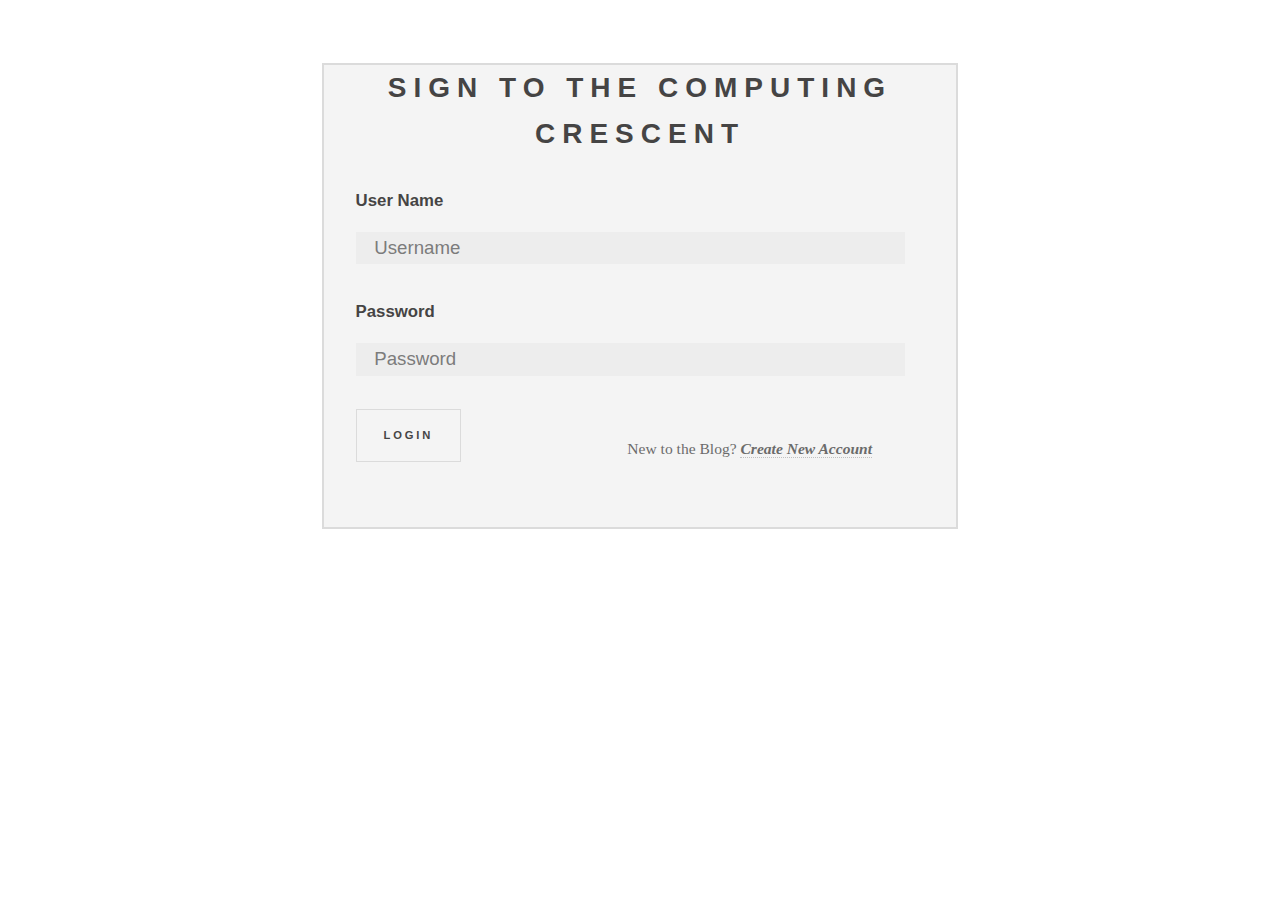
<file: View/login.html>
<!DOCTYPE html>
<html>
<head>
    <title>Login</title>
    <meta name="viewport" content="width=device-width, initial-scale=1, user-scalable=no" />
    <link rel="stylesheet" type="text/css" href="css/loginstyle.css">
</head>

<body>
    <div id="info">
        <h2>Sign to The Computing Crescent</h2>
        <form action ="" method="post" id="login-form">


            <label>User Name</label>
            <input type="text" name="username" id="username" placeholder="Username" required><br>

            <label>Password</label>
            <input type="password" name="password" id="password" placeholder="Password" required><br>
            <button type="submit" id="submit-button">Login</button>
        </form>

        <div id="create-acc">
            New to the Blog?
            <a onclick="createAccountForm()" id="create-link">Create New Account</a>
        </div>

        <div id="errorMessage"></div>
    </div>

    <!--JS Files-->
    <script src="https://code.jquery.com/jquery-3.6.0.min.js"
            integrity="sha256-/xUj+3OJU5yExlq6GSYGSHk7tPXikynS7ogEvDej/m4="
            crossorigin="anonymous"></script>
    <script src="js/login.js" defer></script>
</body>
</html>
</file>
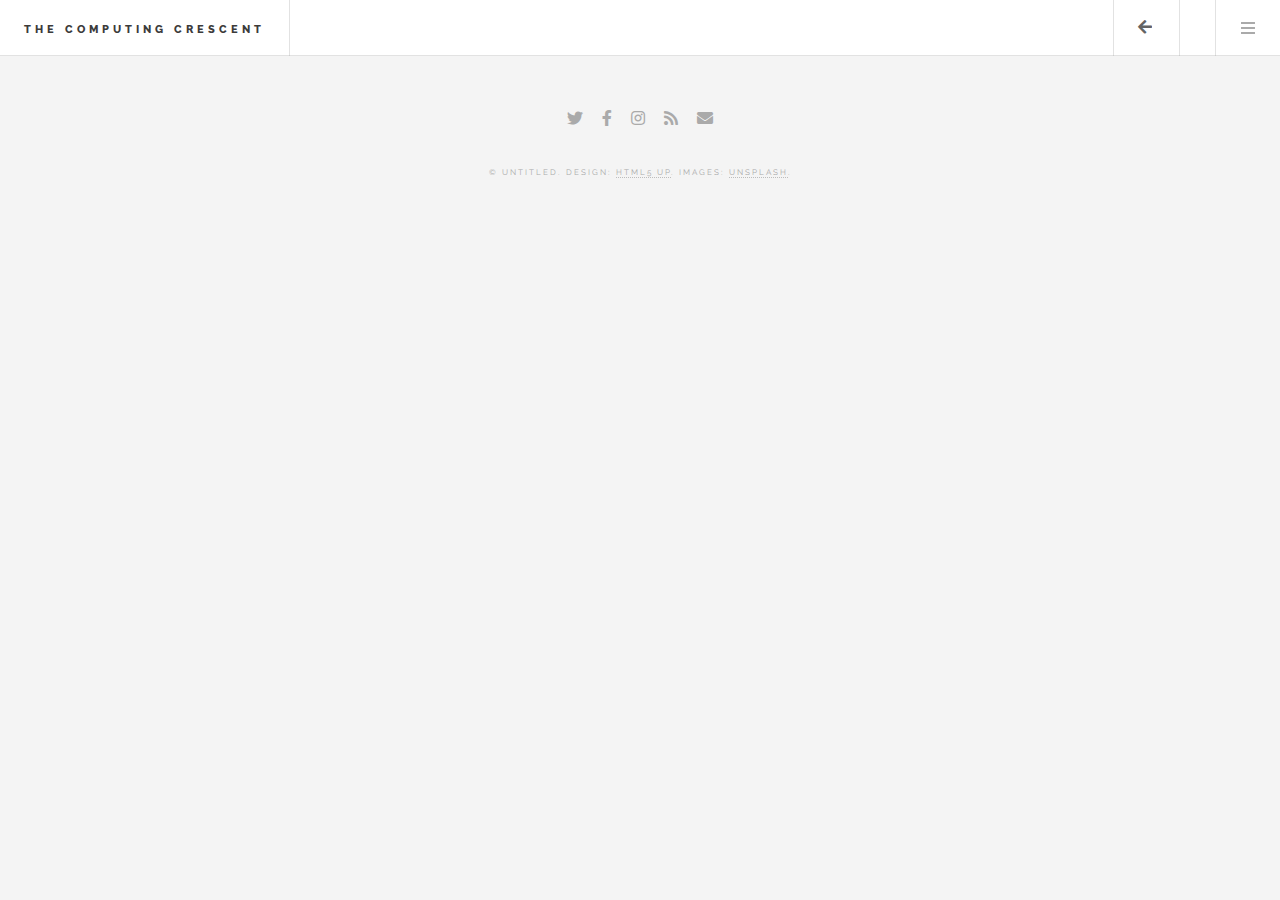
<file: View/managecomments.html>
<!DOCTYPE HTML>
<!--
	Future Imperfect by HTML5 UP
	html5up.net | @ajlkn
	Free for personal and commercial use under the CCA 3.0 license (html5up.net/license)
-->
<html>
	<head>
		<title>Single Post</title>
		<meta charset="utf-8" />
		<meta name="viewport" content="width=device-width, initial-scale=1, user-scalable=no" />
		<link rel="stylesheet" href="css/main.css" />
	</head>
	<body class="single is-preload">

		<!-- Wrapper -->
			<div id="wrapper">

				<!-- Header -->
					<header id="header">
						<h1><a href="index.html">The Computing Crescent</a></h1>
						<nav class="links">
							<ul>
<!--								<li><a href="createpost.html">Create a Post</a></li>-->
<!--								<li><a id="logout">Logout</a></li>-->
							</ul>
						</nav>
						<nav class="main">
							<ul>
<!--								<li class="search">-->
<!--									<a class="fa-search" id="search-icon">Search</a>-->
<!--									<form id="search" class="visible" method="get" action="#">-->
<!--										<input type="text" id="search-bar" name="query" placeholder="Search Users" />-->
<!--									</form>-->
<!--								</li>-->
								<li class="links">
									<div><i id="back-arrow" class="fas fa-arrow-left"></i></div>

								</li>
								<li class="links" id="username"></li>
								<li class="menu">
									<a id="menu-icon" class="fa-bars" href="#menu">Menu</a>
								</li>
							</ul>
						</nav>
					</header>

				<!-- Menu -->
				<section id="menu">

					<!-- Search -->
<!--					<section>-->
<!--						<form id='search2' class="search" method="get" action="#">-->
<!--							<input type="text" id='search-bar2' name="query" placeholder="Search Users" />-->
<!--						</form>-->
<!--					</section>-->

					<!-- Links -->
					<section>
						<ul class="links">
							<li>
								<a href="createpost.html">
									<h3>Create a New Post</h3>
									<p>Share with the world</p>
								</a>
							</li>
							<li>
								<a id="menu-delete-post" href="#">
									<h3>Delete a Post</h3>
									<p>Warning: this cannot be reversed</p>
								</a>
							</li>
							<li>
								<a id="menu-manage-comments" href="managecomments.html">
									<h3>View Comments</h3>
									<p>Manage and Delete Your own Comments</p>
								</a>
							</li>
							<li>
								<a id="menu-delete-acc" href="#">
									<h3>Delete Account</h3>
									<p>Warning: this cannot be reversed</p>
								</a>
							</li>
						</ul>
					</section>

					<!-- Actions -->
					<section>
						<ul class="actions stacked">
							<li><a id="logout" class="button large fit">Log Out</a></li>
						</ul>
					</section>

				</section>

				<!-- Main -->
					<div id="main">
						<!--Comment Section-->
						<div id="comment-section">
						</div>
					</div>



				<!-- Footer -->
					<section id="footer">
						<ul class="icons">
							<li><a href="#" class="icon brands fa-twitter"><span class="label">Twitter</span></a></li>
							<li><a href="#" class="icon brands fa-facebook-f"><span class="label">Facebook</span></a></li>
							<li><a href="#" class="icon brands fa-instagram"><span class="label">Instagram</span></a></li>
							<li><a href="#" class="icon solid fa-rss"><span class="label">RSS</span></a></li>
							<li><a href="#" class="icon solid fa-envelope"><span class="label">Email</span></a></li>
						</ul>
						<p class="copyright">&copy; Untitled. Design: <a href="http://html5up.net">HTML5 UP</a>. Images: <a href="http://unsplash.com">Unsplash</a>.</p>
					</section>

			</div>

		<!-- Scripts -->
		<script src="https://code.jquery.com/jquery-3.6.0.min.js"
				integrity="sha256-/xUj+3OJU5yExlq6GSYGSHk7tPXikynS7ogEvDej/m4="
				crossorigin="anonymous"></script>
		<script src="js/jquery.min.js"></script>
		<script src="js/check-login.js"></script>
		<script src="js/manage-comments.js"></script>
		<script src="js/deletepost.js"></script>
		<script src="js/deleteacc.js"></script>

	</body>
</html>
</file>
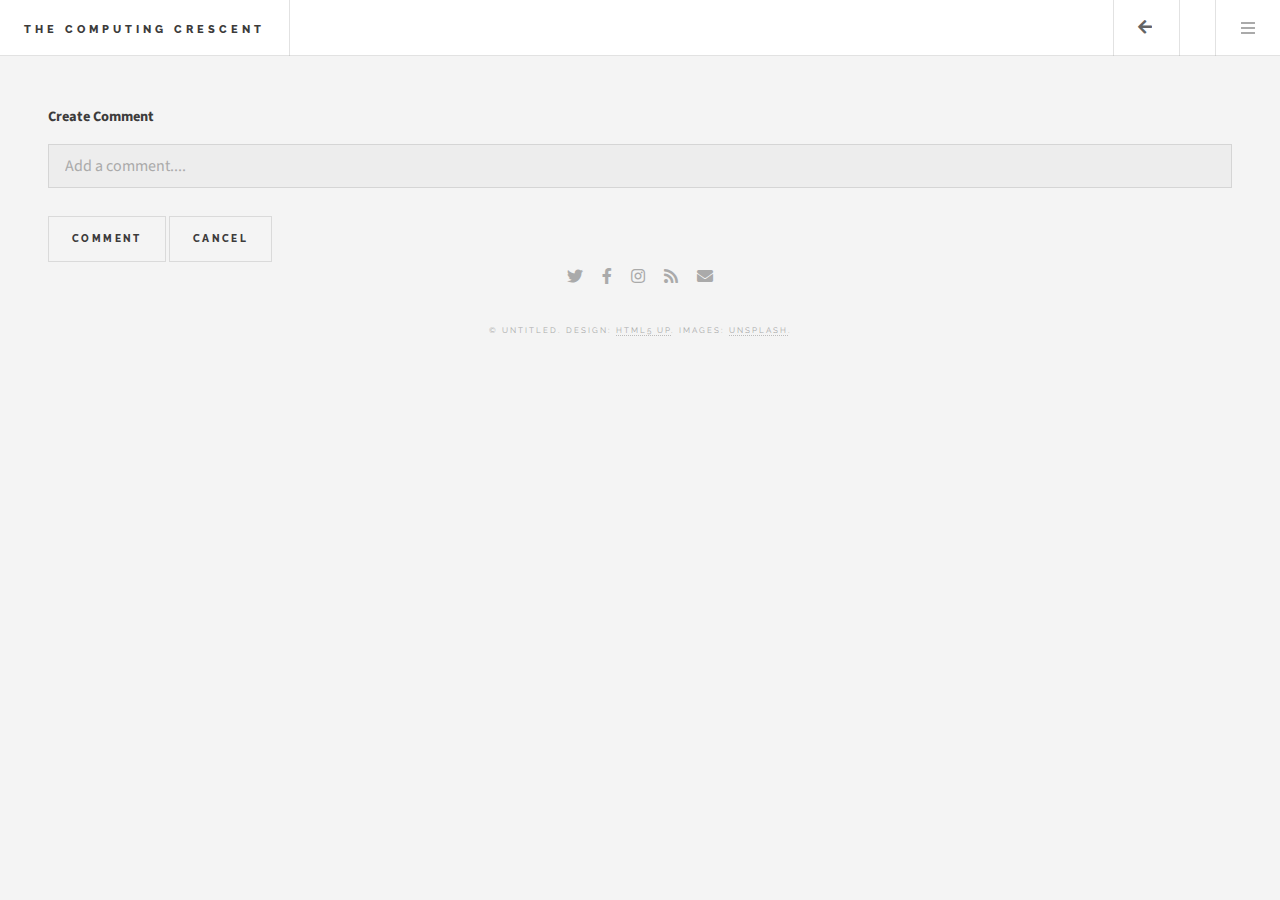
<file: View/single.html>
<!DOCTYPE HTML>
<!--
	Page for Viewing Posts one at a time with their respective comment sections
-->
<html>
	<head>
		<title>Single Post</title>
		<meta charset="utf-8" />
		<meta name="viewport" content="width=device-width, initial-scale=1, user-scalable=no" />
		<link rel="stylesheet" href="css/main.css" />
	</head>
	<body class="single is-preload">

		<!-- Wrapper -->
			<div id="wrapper">
				<!-- Header -->
					<header id="header">
						<h1><a href="index.html">The Computing Crescent</a></h1>
						<nav class="links">
							<ul>
<!--								<li><a href="createpost.html">Create a Post</a></li>-->
<!--								<li><a id="logout">Logout</a></li>-->
							</ul>
						</nav>
						<nav class="main">
							<ul>
<!--								<li class="search">-->
<!--									<a class="fa-search" id="search-icon">Search</a>-->
<!--									<form id="search" class="visible" method="get" action="#">-->
<!--										<input type="text" id="search-bar" name="query" placeholder="Search Users" />-->
<!--									</form>-->
<!--								</li>-->
								<li class="links">
									<div><i id="back-arrow" class="fas fa-arrow-left"></i></div>

								</li>
								<li class="links" id="username"></li>
								<li class="menu">
									<a id="menu-icon" class="fa-bars" href="#menu">Menu</a>
								</li>
							</ul>
						</nav>
					</header>

				<!-- Menu -->
				<section id="menu">

					<!-- Search -->
<!--					<section>-->
<!--						<form id='search2' class="search" method="get" action="#">-->
<!--							<input type="text" id='search-bar2' name="query" placeholder="Search Users" />-->
<!--						</form>-->
<!--					</section>-->

					<!-- Links -->
					<section>
						<ul class="links">
							<li>
								<a href="createpost.html">
									<h3>Create a New Post</h3>
									<p>Share with the world</p>
								</a>
							</li>
							<li>
								<a id="menu-delete-post" href="#">
									<h3>Delete a Post</h3>
									<p>Warning: this cannot be reversed</p>
								</a>
							</li>
							<li>
								<a id="menu-manage-comments" href="managecomments.html">
									<h3>View Comments</h3>
									<p>Manage and Delete Your own Comments</p>
								</a>
							</li>
							<li>
								<a id="menu-delete-acc" href="#">
									<h3>Delete Account</h3>
									<p>Warning: this cannot be reversed</p>
								</a>
							</li>
						</ul>
					</section>

					<!-- Actions -->
					<section>
						<ul class="actions stacked">
							<li><a id="logout" class="button large fit">Log Out</a></li>
						</ul>
					</section>

				</section>

				<!-- Main -->
					<div id="main">

						<!-- Posts -->


						<!--Comment Section-->
						<div id="comment-section">

						</div>

						<!--Create Comment mini form-->
						<div id="comment-form">
							<label>Create Comment</label>
							<input type="text" name="comment" id="comment-input" placeholder="Add a comment...."><br>
							<button id="create-comment">Comment</button>
							<button id="cancel-comment" onclick="document.getElementById('comment-input').value = ''" >Cancel</button>
						</div>



					</div>



				<!-- Footer -->
					<section id="footer">
						<ul class="icons">
							<li><a href="#" class="icon brands fa-twitter"><span class="label">Twitter</span></a></li>
							<li><a href="#" class="icon brands fa-facebook-f"><span class="label">Facebook</span></a></li>
							<li><a href="#" class="icon brands fa-instagram"><span class="label">Instagram</span></a></li>
							<li><a href="#" class="icon solid fa-rss"><span class="label">RSS</span></a></li>
							<li><a href="#" class="icon solid fa-envelope"><span class="label">Email</span></a></li>
						</ul>
						<p class="copyright">&copy; Untitled. Design: <a href="http://html5up.net">HTML5 UP</a>. Images: <a href="http://unsplash.com">Unsplash</a>.</p>
					</section>

			</div>

		<!-- Scripts -->
		<script src="https://code.jquery.com/jquery-3.6.0.min.js"
				integrity="sha256-/xUj+3OJU5yExlq6GSYGSHk7tPXikynS7ogEvDej/m4="
				crossorigin="anonymous"></script>
		<script src="js/jquery.min.js"></script>
		<script src="js/check-login.js"></script>
		<script src="js/single.js"></script>
		<script src="js/deletepost.js"></script>
		<script src="js/deleteacc.js"></script>

	</body>
</html>
</file>
<file: View/css/loginstyle.css>
html {
    margin: 0;
    padding: 0;
    border: 0;
    font-size: 100%;
    font: inherit;
    vertical-align: baseline;}


body {
    line-height: 1;
    /*background: #f4f4f4;*/
    background: url("https://external-content.duckduckgo.com/iu/?u=http%3A%2F%2Fgetwallpapers.com%2Fwallpaper%2Ffull%2Fb%2Fa%2F0%2F765113-widescreen-technology-background-images-1920x1080.jpg&f=1&nofb=1");
    background-size: cover;
}

body, input, select, textarea {
    color: #646464;
    font-family: "Raleway", Helvetica, sans-serif;
    font-size: 14pt;
    font-weight: 400;
    line-height: 1.75;
}

a {
    -moz-transition: color 0.2s ease, border-bottom-color 0.2s ease;
    -webkit-transition: color 0.2s ease, border-bottom-color 0.2s ease;
    -ms-transition: color 0.2s ease, border-bottom-color 0.2s ease;
    transition: color 0.2s ease, border-bottom-color 0.2s ease;
    border-bottom: dotted 1px rgba(160, 160, 160, 0.65);
    color: inherit;
    text-decoration: none;
}

a:before {
    -moz-transition: color 0.2s ease;
    -webkit-transition: color 0.2s ease;
    -ms-transition: color 0.2s ease;
    transition: color 0.2s ease;
}

a:hover {
    border-bottom-color: transparent;
    color: #2ebaae !important;
}

a:hover:before {
    color: #2ebaae !important;
}

h1, h2, h3, h4, h5, h6 {
    color: #3c3b3b;
    font-family: "Raleway", Helvetica, sans-serif;
    font-weight: 800;
    letter-spacing: 0.25em;
    line-height: 1.65;
    margin: 0 0 1em 0;
    text-transform: uppercase;
}

h1 a, h2 a, h3 a, h4 a, h5 a, h6 a {
    color: inherit;
    border-bottom: 0;
}

h2 {
    text-align: center;
}

/* Button */
button,
.button {
    -moz-appearance: none;
    -webkit-appearance: none;
    -ms-appearance: none;
    appearance: none;
    -moz-transition: background-color 0.2s ease, box-shadow 0.2s ease, color 0.2s ease;
    -webkit-transition: background-color 0.2s ease, box-shadow 0.2s ease, color 0.2s ease;
    -ms-transition: background-color 0.2s ease, box-shadow 0.2s ease, color 0.2s ease;
    transition: background-color 0.2s ease, box-shadow 0.2s ease, color 0.2s ease;
    background-color: transparent;
    border: 0;
    box-shadow: inset 0 0 0 1px rgba(160, 160, 160, 0.3);
    color: #3c3b3b !important;
    cursor: pointer;
    display: inline-block;
    font-family: "Raleway", Helvetica, sans-serif;
    font-size: 0.6em;
    font-weight: 800;
    height: 4.8125em;
    letter-spacing: 0.25em;
    line-height: 4.8125em;
    padding: 0 2.5em;
    text-align: center;
    text-decoration: none;
    text-transform: uppercase;
    white-space: nowrap;
}

button:hover,
.button:hover {
    box-shadow: inset 0 0 0 1px #2ebaae;
    color: #2ebaae !important;
}

.button:hover:active {
    background-color: rgba(46, 186, 174, 0.05);
}


.button:before,
.button:after {
    color: #aaaaaa;
    position: relative;
}

button:before,
.button:before {
    left: -1em;
    padding: 0 0 0 0.75em;
}

button:after,
.button:after {
    left: 1em;
    padding: 0 0.75em 0 0;
}

button.fit,
.button.fit {
    width: 100%;
}

button.large,
.button.large {
    font-size: 0.7em;
    padding: 0 3em;
}

button.small,
.button.small {
    font-size: 0.5em;
}

/* Form */

form {
    margin: 0 0 2em 0;
}

form.search {
    text-decoration: none;
    position: relative;
}

form.search:before {
    -moz-osx-font-smoothing: grayscale;
    -webkit-font-smoothing: antialiased;
    display: inline-block;
    font-style: normal;
    font-variant: normal;
    text-rendering: auto;
    line-height: 1;
    text-transform: none !important;
    font-family: 'Font Awesome 5 Free', sans-serif;
    font-weight: 900;
}

label {
    color: #3c3b3b;
    font-family: 'Font Awesome 5 Free', sans-serif;
    display: block;
    font-size: 0.9em;
    font-weight: 700;
    margin: 0 0 1em 0;
}

input {
    -moz-appearance: none;
    -webkit-appearance: none;
    -ms-appearance: none;
    appearance: none;
    background: rgba(160, 160, 160, 0.075);
    border: none;
    border-radius: 0;
    color: inherit;
    display: block;
    outline: 0;
    padding: 0 1em;
    text-decoration: none;
    width: 90%;

}

input.invalid {
    box-shadow: none;
}

input.focus
select:focus,
textarea:focus {
    border-color: #2ebaae;
    box-shadow: inset 0 0 0 1px #2ebaae;
}

#info {
    background: #f4f4f4;
    width: 50%;
    margin-top: 5%;
    margin-left:auto;
    margin-right:auto;
    border: solid 2px rgba(160, 160, 160, 0.3);
    opacity: 95%;
}

form {
    margin-left:auto;
    margin-right:auto;
    width: 90%;
}

#create-acc {
    font-family: 'Font Awesome 5 Free';
    font-size: smaller;
    position: relative;
    margin-left: 48%;
    margin-right: auto;
    bottom: 65px;
}
#create-link {
    font-weight: bold;
    font-style: italic;
}

/* Create post stuff */
#post_text {
    height: 200px;
    width: 95%;
}

/* Error Text */
#errorMessage {
    color: red;
    text-align: center;
}
</file>
<file: View/css/main.css>
@import url(fontawesome-all.min.css);
@import url("https://fonts.googleapis.com/css?family=Source+Sans+Pro:400,700|Raleway:400,800,900");

/*
	Future Imperfect by HTML5 UP
	html5up.net | @ajlkn
	Free for personal and commercial use under the CCA 3.0 license (html5up.net/license)
*/

html, body, div, span, applet, object,
iframe, h1, h2, h3, h4, h5, h6, p, blockquote,
pre, a, abbr, acronym, address, big, cite,
code, del, dfn, em, img, ins, kbd, q, s, samp,
small, strike, strong, sub, sup, tt, var, b,
u, i, center, dl, dt, dd, ol, ul, li, fieldset,
form, label, legend, table, caption, tbody,
tfoot, thead, tr, th, td, article, aside,
canvas, details, embed, figure, figcaption,
footer, header, hgroup, menu, nav, output, ruby,
section, summary, time, mark, audio, video {
	margin: 0;
	padding: 0;
	border: 0;
	font-size: 100%;
	font: inherit;
	vertical-align: baseline;}

article, aside, details, figcaption, figure,
footer, header, hgroup, menu, nav, section {
	display: block;}

body {
	line-height: 1;
}

ol, ul {
	list-style: none;
}

blockquote, q {
	quotes: none;
}

	blockquote:before, blockquote:after, q:before, q:after {
		content: '';
		content: none;
	}

table {
	border-collapse: collapse;
	border-spacing: 0;
}

body {
	-webkit-text-size-adjust: none;
}

mark {
	background-color: transparent;
	color: inherit;
}

input::-moz-focus-inner {
	border: 0;
	padding: 0;
}

input, select, textarea {
	-moz-appearance: none;
	-webkit-appearance: none;
	-ms-appearance: none;
	appearance: none;
}

/* Basic */

	@-ms-viewport {
		width: device-width;
	}

	body {
		-ms-overflow-style: scrollbar;
	}

	@media screen and (max-width: 480px) {

		html, body {
			min-width: 320px;
		}

	}

	html {
		box-sizing: border-box;
	}

	*, *:before, *:after {
		box-sizing: inherit;
	}

	body {
		background: #f4f4f4;
	}

		body.is-preload *, body.is-preload *:before, body.is-preload *:after {
			-moz-animation: none !important;
			-webkit-animation: none !important;
			-ms-animation: none !important;
			animation: none !important;
			-moz-transition: none !important;
			-webkit-transition: none !important;
			-ms-transition: none !important;
			transition: none !important;
		}

/* Type */

	body, input, select, textarea {
		color: #646464;
		font-family: "Source Sans Pro", Helvetica, sans-serif;
		font-size: 14pt;
		font-weight: 400;
		line-height: 1.75;
	}

		@media screen and (max-width: 1680px) {

			body, input, select, textarea {
				font-size: 12pt;
			}

		}

		@media screen and (max-width: 1280px) {

			body, input, select, textarea {
				font-size: 12pt;
			}

		}

		@media screen and (max-width: 980px) {

			body, input, select, textarea {
				font-size: 12pt;
			}

		}

		@media screen and (max-width: 736px) {

			body, input, select, textarea {
				font-size: 12pt;
			}

		}

		@media screen and (max-width: 480px) {

			body, input, select, textarea {
				font-size: 12pt;
			}

		}

	a {
		-moz-transition: color 0.2s ease, border-bottom-color 0.2s ease;
		-webkit-transition: color 0.2s ease, border-bottom-color 0.2s ease;
		-ms-transition: color 0.2s ease, border-bottom-color 0.2s ease;
		transition: color 0.2s ease, border-bottom-color 0.2s ease;
		border-bottom: dotted 1px rgba(160, 160, 160, 0.65);
		color: inherit;
		text-decoration: none;
	}

		a:before {
			-moz-transition: color 0.2s ease;
			-webkit-transition: color 0.2s ease;
			-ms-transition: color 0.2s ease;
			transition: color 0.2s ease;
		}

		a:hover {
			border-bottom-color: transparent;
			color: #2ebaae !important;
		}

			a:hover:before {
				color: #2ebaae !important;
			}

	strong, b {
		color: #3c3b3b;
		font-weight: 700;
	}

	em, i {
		font-style: italic;
	}

	p {
		margin: 0 0 2em 0;
	}

	h1, h2, h3, h4, h5, h6 {
		color: #3c3b3b;
		font-family: "Raleway", Helvetica, sans-serif;
		font-weight: 800;
		letter-spacing: 0.25em;
		line-height: 1.65;
		margin: 0 0 1em 0;
		text-transform: uppercase;
	}

		h1 a, h2 a, h3 a, h4 a, h5 a, h6 a {
			color: inherit;
			border-bottom: 0;
		}

	h2 {
		font-size: 1.1em;
	}

	h3 {
		font-size: 0.9em;
	}

	h4 {
		font-size: 0.7em;
	}

	h5 {
		font-size: 0.7em;
	}

	h6 {
		font-size: 0.7em;
	}

	sub {
		font-size: 0.8em;
		position: relative;
		top: 0.5em;
	}

	sup {
		font-size: 0.8em;
		position: relative;
		top: -0.5em;
	}

	blockquote {
		border-left: solid 4px rgba(160, 160, 160, 0.3);
		font-style: italic;
		margin: 0 0 2em 0;
		padding: 0.5em 0 0.5em 2em;
	}

	code {
		background: rgba(160, 160, 160, 0.075);
		border: solid 1px rgba(160, 160, 160, 0.3);
		font-family: "Courier New", monospace;
		font-size: 0.9em;
		margin: 0 0.25em;
		padding: 0.25em 0.65em;
	}

	pre {
		-webkit-overflow-scrolling: touch;
		font-family: "Courier New", monospace;
		font-size: 0.9em;
		margin: 0 0 2em 0;
	}

		pre code {
			display: block;
			line-height: 1.75em;
			padding: 1em 1.5em;
			overflow-x: auto;
		}

	hr {
		border: 0;
		border-bottom: solid 1px rgba(160, 160, 160, 0.3);
		margin: 2em 0;
	}

		hr.major {
			margin: 3em 0;
		}

	.align-left {
		text-align: left;
	}

	.align-center {
		text-align: center;
	}

	.align-right {
		text-align: right;
	}

/* Row */

	.row {
		display: flex;
		flex-wrap: wrap;
		box-sizing: border-box;
		align-items: stretch;
	}

		.row > * {
			box-sizing: border-box;
		}

		.row.gtr-uniform > * > :last-child {
			margin-bottom: 0;
		}

		.row.aln-left {
			justify-content: flex-start;
		}

		.row.aln-center {
			justify-content: center;
		}

		.row.aln-right {
			justify-content: flex-end;
		}

		.row.aln-top {
			align-items: flex-start;
		}

		.row.aln-middle {
			align-items: center;
		}

		.row.aln-bottom {
			align-items: flex-end;
		}

		.row > .imp {
			order: -1;
		}

		.row > .col-1 {
			width: 8.33333%;
		}

		.row > .off-1 {
			margin-left: 8.33333%;
		}

		.row > .col-2 {
			width: 16.66667%;
		}

		.row > .off-2 {
			margin-left: 16.66667%;
		}

		.row > .col-3 {
			width: 25%;
		}

		.row > .off-3 {
			margin-left: 25%;
		}

		.row > .col-4 {
			width: 33.33333%;
		}

		.row > .off-4 {
			margin-left: 33.33333%;
		}

		.row > .col-5 {
			width: 41.66667%;
		}

		.row > .off-5 {
			margin-left: 41.66667%;
		}

		.row > .col-6 {
			width: 50%;
		}

		.row > .off-6 {
			margin-left: 50%;
		}

		.row > .col-7 {
			width: 58.33333%;
		}

		.row > .off-7 {
			margin-left: 58.33333%;
		}

		.row > .col-8 {
			width: 66.66667%;
		}

		.row > .off-8 {
			margin-left: 66.66667%;
		}

		.row > .col-9 {
			width: 75%;
		}

		.row > .off-9 {
			margin-left: 75%;
		}

		.row > .col-10 {
			width: 83.33333%;
		}

		.row > .off-10 {
			margin-left: 83.33333%;
		}

		.row > .col-11 {
			width: 91.66667%;
		}

		.row > .off-11 {
			margin-left: 91.66667%;
		}

		.row > .col-12 {
			width: 100%;
		}

		.row > .off-12 {
			margin-left: 100%;
		}

		.row.gtr-0 {
			margin-top: 0;
			margin-left: 0em;
		}

			.row.gtr-0 > * {
				padding: 0 0 0 0em;
			}

			.row.gtr-0.gtr-uniform {
				margin-top: 0em;
			}

				.row.gtr-0.gtr-uniform > * {
					padding-top: 0em;
				}

		.row.gtr-25 {
			margin-top: 0;
			margin-left: -0.25em;
		}

			.row.gtr-25 > * {
				padding: 0 0 0 0.25em;
			}

			.row.gtr-25.gtr-uniform {
				margin-top: -0.25em;
			}

				.row.gtr-25.gtr-uniform > * {
					padding-top: 0.25em;
				}

		.row.gtr-50 {
			margin-top: 0;
			margin-left: -0.5em;
		}

			.row.gtr-50 > * {
				padding: 0 0 0 0.5em;
			}

			.row.gtr-50.gtr-uniform {
				margin-top: -0.5em;
			}

				.row.gtr-50.gtr-uniform > * {
					padding-top: 0.5em;
				}

		.row {
			margin-top: 0;
			margin-left: -1em;
		}

			.row > * {
				padding: 0 0 0 1em;
			}

			.row.gtr-uniform {
				margin-top: -1em;
			}

				.row.gtr-uniform > * {
					padding-top: 1em;
				}

		.row.gtr-150 {
			margin-top: 0;
			margin-left: -1.5em;
		}

			.row.gtr-150 > * {
				padding: 0 0 0 1.5em;
			}

			.row.gtr-150.gtr-uniform {
				margin-top: -1.5em;
			}

				.row.gtr-150.gtr-uniform > * {
					padding-top: 1.5em;
				}

		.row.gtr-200 {
			margin-top: 0;
			margin-left: -2em;
		}

			.row.gtr-200 > * {
				padding: 0 0 0 2em;
			}

			.row.gtr-200.gtr-uniform {
				margin-top: -2em;
			}

				.row.gtr-200.gtr-uniform > * {
					padding-top: 2em;
				}

		@media screen and (max-width: 1680px) {

			.row {
				display: flex;
				flex-wrap: wrap;
				box-sizing: border-box;
				align-items: stretch;
			}

				.row > * {
					box-sizing: border-box;
				}

				.row.gtr-uniform > * > :last-child {
					margin-bottom: 0;
				}

				.row.aln-left {
					justify-content: flex-start;
				}

				.row.aln-center {
					justify-content: center;
				}

				.row.aln-right {
					justify-content: flex-end;
				}

				.row.aln-top {
					align-items: flex-start;
				}

				.row.aln-middle {
					align-items: center;
				}

				.row.aln-bottom {
					align-items: flex-end;
				}

				.row > .imp-xlarge {
					order: -1;
				}

				.row > .col-1-xlarge {
					width: 8.33333%;
				}

				.row > .off-1-xlarge {
					margin-left: 8.33333%;
				}

				.row > .col-2-xlarge {
					width: 16.66667%;
				}

				.row > .off-2-xlarge {
					margin-left: 16.66667%;
				}

				.row > .col-3-xlarge {
					width: 25%;
				}

				.row > .off-3-xlarge {
					margin-left: 25%;
				}

				.row > .col-4-xlarge {
					width: 33.33333%;
				}

				.row > .off-4-xlarge {
					margin-left: 33.33333%;
				}

				.row > .col-5-xlarge {
					width: 41.66667%;
				}

				.row > .off-5-xlarge {
					margin-left: 41.66667%;
				}

				.row > .col-6-xlarge {
					width: 50%;
				}

				.row > .off-6-xlarge {
					margin-left: 50%;
				}

				.row > .col-7-xlarge {
					width: 58.33333%;
				}

				.row > .off-7-xlarge {
					margin-left: 58.33333%;
				}

				.row > .col-8-xlarge {
					width: 66.66667%;
				}

				.row > .off-8-xlarge {
					margin-left: 66.66667%;
				}

				.row > .col-9-xlarge {
					width: 75%;
				}

				.row > .off-9-xlarge {
					margin-left: 75%;
				}

				.row > .col-10-xlarge {
					width: 83.33333%;
				}

				.row > .off-10-xlarge {
					margin-left: 83.33333%;
				}

				.row > .col-11-xlarge {
					width: 91.66667%;
				}

				.row > .off-11-xlarge {
					margin-left: 91.66667%;
				}

				.row > .col-12-xlarge {
					width: 100%;
				}

				.row > .off-12-xlarge {
					margin-left: 100%;
				}

				.row.gtr-0 {
					margin-top: 0;
					margin-left: 0em;
				}

					.row.gtr-0 > * {
						padding: 0 0 0 0em;
					}

					.row.gtr-0.gtr-uniform {
						margin-top: 0em;
					}

						.row.gtr-0.gtr-uniform > * {
							padding-top: 0em;
						}

				.row.gtr-25 {
					margin-top: 0;
					margin-left: -0.25em;
				}

					.row.gtr-25 > * {
						padding: 0 0 0 0.25em;
					}

					.row.gtr-25.gtr-uniform {
						margin-top: -0.25em;
					}

						.row.gtr-25.gtr-uniform > * {
							padding-top: 0.25em;
						}

				.row.gtr-50 {
					margin-top: 0;
					margin-left: -0.5em;
				}

					.row.gtr-50 > * {
						padding: 0 0 0 0.5em;
					}

					.row.gtr-50.gtr-uniform {
						margin-top: -0.5em;
					}

						.row.gtr-50.gtr-uniform > * {
							padding-top: 0.5em;
						}

				.row {
					margin-top: 0;
					margin-left: -1em;
				}

					.row > * {
						padding: 0 0 0 1em;
					}

					.row.gtr-uniform {
						margin-top: -1em;
					}

						.row.gtr-uniform > * {
							padding-top: 1em;
						}

				.row.gtr-150 {
					margin-top: 0;
					margin-left: -1.5em;
				}

					.row.gtr-150 > * {
						padding: 0 0 0 1.5em;
					}

					.row.gtr-150.gtr-uniform {
						margin-top: -1.5em;
					}

						.row.gtr-150.gtr-uniform > * {
							padding-top: 1.5em;
						}

				.row.gtr-200 {
					margin-top: 0;
					margin-left: -2em;
				}

					.row.gtr-200 > * {
						padding: 0 0 0 2em;
					}

					.row.gtr-200.gtr-uniform {
						margin-top: -2em;
					}

						.row.gtr-200.gtr-uniform > * {
							padding-top: 2em;
						}

		}

		@media screen and (max-width: 1280px) {

			.row {
				display: flex;
				flex-wrap: wrap;
				box-sizing: border-box;
				align-items: stretch;
			}

				.row > * {
					box-sizing: border-box;
				}

				.row.gtr-uniform > * > :last-child {
					margin-bottom: 0;
				}

				.row.aln-left {
					justify-content: flex-start;
				}

				.row.aln-center {
					justify-content: center;
				}

				.row.aln-right {
					justify-content: flex-end;
				}

				.row.aln-top {
					align-items: flex-start;
				}

				.row.aln-middle {
					align-items: center;
				}

				.row.aln-bottom {
					align-items: flex-end;
				}

				.row > .imp-large {
					order: -1;
				}

				.row > .col-1-large {
					width: 8.33333%;
				}

				.row > .off-1-large {
					margin-left: 8.33333%;
				}

				.row > .col-2-large {
					width: 16.66667%;
				}

				.row > .off-2-large {
					margin-left: 16.66667%;
				}

				.row > .col-3-large {
					width: 25%;
				}

				.row > .off-3-large {
					margin-left: 25%;
				}

				.row > .col-4-large {
					width: 33.33333%;
				}

				.row > .off-4-large {
					margin-left: 33.33333%;
				}

				.row > .col-5-large {
					width: 41.66667%;
				}

				.row > .off-5-large {
					margin-left: 41.66667%;
				}

				.row > .col-6-large {
					width: 50%;
				}

				.row > .off-6-large {
					margin-left: 50%;
				}

				.row > .col-7-large {
					width: 58.33333%;
				}

				.row > .off-7-large {
					margin-left: 58.33333%;
				}

				.row > .col-8-large {
					width: 66.66667%;
				}

				.row > .off-8-large {
					margin-left: 66.66667%;
				}

				.row > .col-9-large {
					width: 75%;
				}

				.row > .off-9-large {
					margin-left: 75%;
				}

				.row > .col-10-large {
					width: 83.33333%;
				}

				.row > .off-10-large {
					margin-left: 83.33333%;
				}

				.row > .col-11-large {
					width: 91.66667%;
				}

				.row > .off-11-large {
					margin-left: 91.66667%;
				}

				.row > .col-12-large {
					width: 100%;
				}

				.row > .off-12-large {
					margin-left: 100%;
				}

				.row.gtr-0 {
					margin-top: 0;
					margin-left: 0em;
				}

					.row.gtr-0 > * {
						padding: 0 0 0 0em;
					}

					.row.gtr-0.gtr-uniform {
						margin-top: 0em;
					}

						.row.gtr-0.gtr-uniform > * {
							padding-top: 0em;
						}

				.row.gtr-25 {
					margin-top: 0;
					margin-left: -0.25em;
				}

					.row.gtr-25 > * {
						padding: 0 0 0 0.25em;
					}

					.row.gtr-25.gtr-uniform {
						margin-top: -0.25em;
					}

						.row.gtr-25.gtr-uniform > * {
							padding-top: 0.25em;
						}

				.row.gtr-50 {
					margin-top: 0;
					margin-left: -0.5em;
				}

					.row.gtr-50 > * {
						padding: 0 0 0 0.5em;
					}

					.row.gtr-50.gtr-uniform {
						margin-top: -0.5em;
					}

						.row.gtr-50.gtr-uniform > * {
							padding-top: 0.5em;
						}

				.row {
					margin-top: 0;
					margin-left: -1em;
				}

					.row > * {
						padding: 0 0 0 1em;
					}

					.row.gtr-uniform {
						margin-top: -1em;
					}

						.row.gtr-uniform > * {
							padding-top: 1em;
						}

				.row.gtr-150 {
					margin-top: 0;
					margin-left: -1.5em;
				}

					.row.gtr-150 > * {
						padding: 0 0 0 1.5em;
					}

					.row.gtr-150.gtr-uniform {
						margin-top: -1.5em;
					}

						.row.gtr-150.gtr-uniform > * {
							padding-top: 1.5em;
						}

				.row.gtr-200 {
					margin-top: 0;
					margin-left: -2em;
				}

					.row.gtr-200 > * {
						padding: 0 0 0 2em;
					}

					.row.gtr-200.gtr-uniform {
						margin-top: -2em;
					}

						.row.gtr-200.gtr-uniform > * {
							padding-top: 2em;
						}

		}

		@media screen and (max-width: 980px) {

			.row {
				display: flex;
				flex-wrap: wrap;
				box-sizing: border-box;
				align-items: stretch;
			}

				.row > * {
					box-sizing: border-box;
				}

				.row.gtr-uniform > * > :last-child {
					margin-bottom: 0;
				}

				.row.aln-left {
					justify-content: flex-start;
				}

				.row.aln-center {
					justify-content: center;
				}

				.row.aln-right {
					justify-content: flex-end;
				}

				.row.aln-top {
					align-items: flex-start;
				}

				.row.aln-middle {
					align-items: center;
				}

				.row.aln-bottom {
					align-items: flex-end;
				}

				.row > .imp-medium {
					order: -1;
				}

				.row > .col-1-medium {
					width: 8.33333%;
				}

				.row > .off-1-medium {
					margin-left: 8.33333%;
				}

				.row > .col-2-medium {
					width: 16.66667%;
				}

				.row > .off-2-medium {
					margin-left: 16.66667%;
				}

				.row > .col-3-medium {
					width: 25%;
				}

				.row > .off-3-medium {
					margin-left: 25%;
				}

				.row > .col-4-medium {
					width: 33.33333%;
				}

				.row > .off-4-medium {
					margin-left: 33.33333%;
				}

				.row > .col-5-medium {
					width: 41.66667%;
				}

				.row > .off-5-medium {
					margin-left: 41.66667%;
				}

				.row > .col-6-medium {
					width: 50%;
				}

				.row > .off-6-medium {
					margin-left: 50%;
				}

				.row > .col-7-medium {
					width: 58.33333%;
				}

				.row > .off-7-medium {
					margin-left: 58.33333%;
				}

				.row > .col-8-medium {
					width: 66.66667%;
				}

				.row > .off-8-medium {
					margin-left: 66.66667%;
				}

				.row > .col-9-medium {
					width: 75%;
				}

				.row > .off-9-medium {
					margin-left: 75%;
				}

				.row > .col-10-medium {
					width: 83.33333%;
				}

				.row > .off-10-medium {
					margin-left: 83.33333%;
				}

				.row > .col-11-medium {
					width: 91.66667%;
				}

				.row > .off-11-medium {
					margin-left: 91.66667%;
				}

				.row > .col-12-medium {
					width: 100%;
				}

				.row > .off-12-medium {
					margin-left: 100%;
				}

				.row.gtr-0 {
					margin-top: 0;
					margin-left: 0em;
				}

					.row.gtr-0 > * {
						padding: 0 0 0 0em;
					}

					.row.gtr-0.gtr-uniform {
						margin-top: 0em;
					}

						.row.gtr-0.gtr-uniform > * {
							padding-top: 0em;
						}

				.row.gtr-25 {
					margin-top: 0;
					margin-left: -0.25em;
				}

					.row.gtr-25 > * {
						padding: 0 0 0 0.25em;
					}

					.row.gtr-25.gtr-uniform {
						margin-top: -0.25em;
					}

						.row.gtr-25.gtr-uniform > * {
							padding-top: 0.25em;
						}

				.row.gtr-50 {
					margin-top: 0;
					margin-left: -0.5em;
				}

					.row.gtr-50 > * {
						padding: 0 0 0 0.5em;
					}

					.row.gtr-50.gtr-uniform {
						margin-top: -0.5em;
					}

						.row.gtr-50.gtr-uniform > * {
							padding-top: 0.5em;
						}

				.row {
					margin-top: 0;
					margin-left: -1em;
				}

					.row > * {
						padding: 0 0 0 1em;
					}

					.row.gtr-uniform {
						margin-top: -1em;
					}

						.row.gtr-uniform > * {
							padding-top: 1em;
						}

				.row.gtr-150 {
					margin-top: 0;
					margin-left: -1.5em;
				}

					.row.gtr-150 > * {
						padding: 0 0 0 1.5em;
					}

					.row.gtr-150.gtr-uniform {
						margin-top: -1.5em;
					}

						.row.gtr-150.gtr-uniform > * {
							padding-top: 1.5em;
						}

				.row.gtr-200 {
					margin-top: 0;
					margin-left: -2em;
				}

					.row.gtr-200 > * {
						padding: 0 0 0 2em;
					}

					.row.gtr-200.gtr-uniform {
						margin-top: -2em;
					}

						.row.gtr-200.gtr-uniform > * {
							padding-top: 2em;
						}

		}

		@media screen and (max-width: 736px) {

			.row {
				display: flex;
				flex-wrap: wrap;
				box-sizing: border-box;
				align-items: stretch;
			}

				.row > * {
					box-sizing: border-box;
				}

				.row.gtr-uniform > * > :last-child {
					margin-bottom: 0;
				}

				.row.aln-left {
					justify-content: flex-start;
				}

				.row.aln-center {
					justify-content: center;
				}

				.row.aln-right {
					justify-content: flex-end;
				}

				.row.aln-top {
					align-items: flex-start;
				}

				.row.aln-middle {
					align-items: center;
				}

				.row.aln-bottom {
					align-items: flex-end;
				}

				.row > .imp-small {
					order: -1;
				}

				.row > .col-1-small {
					width: 8.33333%;
				}

				.row > .off-1-small {
					margin-left: 8.33333%;
				}

				.row > .col-2-small {
					width: 16.66667%;
				}

				.row > .off-2-small {
					margin-left: 16.66667%;
				}

				.row > .col-3-small {
					width: 25%;
				}

				.row > .off-3-small {
					margin-left: 25%;
				}

				.row > .col-4-small {
					width: 33.33333%;
				}

				.row > .off-4-small {
					margin-left: 33.33333%;
				}

				.row > .col-5-small {
					width: 41.66667%;
				}

				.row > .off-5-small {
					margin-left: 41.66667%;
				}

				.row > .col-6-small {
					width: 50%;
				}

				.row > .off-6-small {
					margin-left: 50%;
				}

				.row > .col-7-small {
					width: 58.33333%;
				}

				.row > .off-7-small {
					margin-left: 58.33333%;
				}

				.row > .col-8-small {
					width: 66.66667%;
				}

				.row > .off-8-small {
					margin-left: 66.66667%;
				}

				.row > .col-9-small {
					width: 75%;
				}

				.row > .off-9-small {
					margin-left: 75%;
				}

				.row > .col-10-small {
					width: 83.33333%;
				}

				.row > .off-10-small {
					margin-left: 83.33333%;
				}

				.row > .col-11-small {
					width: 91.66667%;
				}

				.row > .off-11-small {
					margin-left: 91.66667%;
				}

				.row > .col-12-small {
					width: 100%;
				}

				.row > .off-12-small {
					margin-left: 100%;
				}

				.row.gtr-0 {
					margin-top: 0;
					margin-left: 0em;
				}

					.row.gtr-0 > * {
						padding: 0 0 0 0em;
					}

					.row.gtr-0.gtr-uniform {
						margin-top: 0em;
					}

						.row.gtr-0.gtr-uniform > * {
							padding-top: 0em;
						}

				.row.gtr-25 {
					margin-top: 0;
					margin-left: -0.25em;
				}

					.row.gtr-25 > * {
						padding: 0 0 0 0.25em;
					}

					.row.gtr-25.gtr-uniform {
						margin-top: -0.25em;
					}

						.row.gtr-25.gtr-uniform > * {
							padding-top: 0.25em;
						}

				.row.gtr-50 {
					margin-top: 0;
					margin-left: -0.5em;
				}

					.row.gtr-50 > * {
						padding: 0 0 0 0.5em;
					}

					.row.gtr-50.gtr-uniform {
						margin-top: -0.5em;
					}

						.row.gtr-50.gtr-uniform > * {
							padding-top: 0.5em;
						}

				.row {
					margin-top: 0;
					margin-left: -1em;
				}

					.row > * {
						padding: 0 0 0 1em;
					}

					.row.gtr-uniform {
						margin-top: -1em;
					}

						.row.gtr-uniform > * {
							padding-top: 1em;
						}

				.row.gtr-150 {
					margin-top: 0;
					margin-left: -1.5em;
				}

					.row.gtr-150 > * {
						padding: 0 0 0 1.5em;
					}

					.row.gtr-150.gtr-uniform {
						margin-top: -1.5em;
					}

						.row.gtr-150.gtr-uniform > * {
							padding-top: 1.5em;
						}

				.row.gtr-200 {
					margin-top: 0;
					margin-left: -2em;
				}

					.row.gtr-200 > * {
						padding: 0 0 0 2em;
					}

					.row.gtr-200.gtr-uniform {
						margin-top: -2em;
					}

						.row.gtr-200.gtr-uniform > * {
							padding-top: 2em;
						}

		}

		@media screen and (max-width: 480px) {

			.row {
				display: flex;
				flex-wrap: wrap;
				box-sizing: border-box;
				align-items: stretch;
			}

				.row > * {
					box-sizing: border-box;
				}

				.row.gtr-uniform > * > :last-child {
					margin-bottom: 0;
				}

				.row.aln-left {
					justify-content: flex-start;
				}

				.row.aln-center {
					justify-content: center;
				}

				.row.aln-right {
					justify-content: flex-end;
				}

				.row.aln-top {
					align-items: flex-start;
				}

				.row.aln-middle {
					align-items: center;
				}

				.row.aln-bottom {
					align-items: flex-end;
				}

				.row > .imp-xsmall {
					order: -1;
				}

				.row > .col-1-xsmall {
					width: 8.33333%;
				}

				.row > .off-1-xsmall {
					margin-left: 8.33333%;
				}

				.row > .col-2-xsmall {
					width: 16.66667%;
				}

				.row > .off-2-xsmall {
					margin-left: 16.66667%;
				}

				.row > .col-3-xsmall {
					width: 25%;
				}

				.row > .off-3-xsmall {
					margin-left: 25%;
				}

				.row > .col-4-xsmall {
					width: 33.33333%;
				}

				.row > .off-4-xsmall {
					margin-left: 33.33333%;
				}

				.row > .col-5-xsmall {
					width: 41.66667%;
				}

				.row > .off-5-xsmall {
					margin-left: 41.66667%;
				}

				.row > .col-6-xsmall {
					width: 50%;
				}

				.row > .off-6-xsmall {
					margin-left: 50%;
				}

				.row > .col-7-xsmall {
					width: 58.33333%;
				}

				.row > .off-7-xsmall {
					margin-left: 58.33333%;
				}

				.row > .col-8-xsmall {
					width: 66.66667%;
				}

				.row > .off-8-xsmall {
					margin-left: 66.66667%;
				}

				.row > .col-9-xsmall {
					width: 75%;
				}

				.row > .off-9-xsmall {
					margin-left: 75%;
				}

				.row > .col-10-xsmall {
					width: 83.33333%;
				}

				.row > .off-10-xsmall {
					margin-left: 83.33333%;
				}

				.row > .col-11-xsmall {
					width: 91.66667%;
				}

				.row > .off-11-xsmall {
					margin-left: 91.66667%;
				}

				.row > .col-12-xsmall {
					width: 100%;
				}

				.row > .off-12-xsmall {
					margin-left: 100%;
				}

				.row.gtr-0 {
					margin-top: 0;
					margin-left: 0em;
				}

					.row.gtr-0 > * {
						padding: 0 0 0 0em;
					}

					.row.gtr-0.gtr-uniform {
						margin-top: 0em;
					}

						.row.gtr-0.gtr-uniform > * {
							padding-top: 0em;
						}

				.row.gtr-25 {
					margin-top: 0;
					margin-left: -0.25em;
				}

					.row.gtr-25 > * {
						padding: 0 0 0 0.25em;
					}

					.row.gtr-25.gtr-uniform {
						margin-top: -0.25em;
					}

						.row.gtr-25.gtr-uniform > * {
							padding-top: 0.25em;
						}

				.row.gtr-50 {
					margin-top: 0;
					margin-left: -0.5em;
				}

					.row.gtr-50 > * {
						padding: 0 0 0 0.5em;
					}

					.row.gtr-50.gtr-uniform {
						margin-top: -0.5em;
					}

						.row.gtr-50.gtr-uniform > * {
							padding-top: 0.5em;
						}

				.row {
					margin-top: 0;
					margin-left: -1em;
				}

					.row > * {
						padding: 0 0 0 1em;
					}

					.row.gtr-uniform {
						margin-top: -1em;
					}

						.row.gtr-uniform > * {
							padding-top: 1em;
						}

				.row.gtr-150 {
					margin-top: 0;
					margin-left: -1.5em;
				}

					.row.gtr-150 > * {
						padding: 0 0 0 1.5em;
					}

					.row.gtr-150.gtr-uniform {
						margin-top: -1.5em;
					}

						.row.gtr-150.gtr-uniform > * {
							padding-top: 1.5em;
						}

				.row.gtr-200 {
					margin-top: 0;
					margin-left: -2em;
				}

					.row.gtr-200 > * {
						padding: 0 0 0 2em;
					}

					.row.gtr-200.gtr-uniform {
						margin-top: -2em;
					}

						.row.gtr-200.gtr-uniform > * {
							padding-top: 2em;
						}

		}

/* Author */

	.author {
		display: -moz-flex;
		display: -webkit-flex;
		display: -ms-flex;
		display: flex;
		-moz-flex-direction: row;
		-webkit-flex-direction: row;
		-ms-flex-direction: row;
		flex-direction: row;
		-moz-align-items: center;
		-webkit-align-items: center;
		-ms-align-items: center;
		align-items: center;
		-moz-justify-content: -moz-flex-end;
		-webkit-justify-content: -webkit-flex-end;
		-ms-justify-content: -ms-flex-end;
		justify-content: flex-end;
		border-bottom: 0;
		font-family: "Raleway", Helvetica, sans-serif;
		font-size: 0.6em;
		font-weight: 400;
		letter-spacing: 0.25em;
		text-transform: uppercase;
		white-space: nowrap;
	}

		.author .name {
			-moz-transition: border-bottom-color 0.2s ease;
			-webkit-transition: border-bottom-color 0.2s ease;
			-ms-transition: border-bottom-color 0.2s ease;
			transition: border-bottom-color 0.2s ease;
			border-bottom: dotted 1px rgba(160, 160, 160, 0.65);
			display: block;
			margin: 0 1.5em 0 0;
		}

		.author img {
			border-radius: 100%;
			display: block;
			width: 4em;
		}

		.author:hover .name {
			border-bottom-color: transparent;
		}

/* Blurb */

	.blurb h2 {
		font-size: 0.8em;
		margin: 0 0 1.5em 0;
	}

	.blurb h3 {
		font-size: 0.7em;
	}

	.blurb p {
		font-size: 0.9em;
	}

/* Box */

	.box {
		border: solid 1px rgba(160, 160, 160, 0.3);
		margin-bottom: 2em;
		padding: 1.5em;
	}

		.box > :last-child,
		.box > :last-child > :last-child,
		.box > :last-child > :last-child > :last-child {
			margin-bottom: 0;
		}

		.box.alt {
			border: 0;
			border-radius: 0;
			padding: 0;
		}

/* Button */

	input[type="submit"],
	input[type="reset"],
	input[type="button"],
	button,
	.button {
		-moz-appearance: none;
		-webkit-appearance: none;
		-ms-appearance: none;
		appearance: none;
		-moz-transition: background-color 0.2s ease, box-shadow 0.2s ease, color 0.2s ease;
		-webkit-transition: background-color 0.2s ease, box-shadow 0.2s ease, color 0.2s ease;
		-ms-transition: background-color 0.2s ease, box-shadow 0.2s ease, color 0.2s ease;
		transition: background-color 0.2s ease, box-shadow 0.2s ease, color 0.2s ease;
		background-color: transparent;
		border: 0;
		box-shadow: inset 0 0 0 1px rgba(160, 160, 160, 0.3);
		color: #3c3b3b !important;
		cursor: pointer;
		display: inline-block;
		font-family: "Raleway", Helvetica, sans-serif;
		font-size: 0.6em;
		font-weight: 800;
		height: 4.8125em;
		letter-spacing: 0.25em;
		line-height: 4.8125em;
		padding: 0 2.5em;
		text-align: center;
		text-decoration: none;
		text-transform: uppercase;
		white-space: nowrap;
	}

		input[type="submit"]:hover,
		input[type="reset"]:hover,
		input[type="button"]:hover,
		button:hover,
		.button:hover {
			box-shadow: inset 0 0 0 1px #2ebaae;
			color: #2ebaae !important;
		}

			input[type="submit"]:hover:active,
			input[type="reset"]:hover:active,
			input[type="button"]:hover:active,
			button:hover:active,
			.button:hover:active {
				background-color: rgba(46, 186, 174, 0.05);
			}

		input[type="submit"]:before, input[type="submit"]:after,
		input[type="reset"]:before,
		input[type="reset"]:after,
		input[type="button"]:before,
		input[type="button"]:after,
		button:before,
		button:after,
		.button:before,
		.button:after {
			color: #aaaaaa;
			position: relative;
		}

		input[type="submit"]:before,
		input[type="reset"]:before,
		input[type="button"]:before,
		button:before,
		.button:before {
			left: -1em;
			padding: 0 0 0 0.75em;
		}

		input[type="submit"]:after,
		input[type="reset"]:after,
		input[type="button"]:after,
		button:after,
		.button:after {
			left: 1em;
			padding: 0 0.75em 0 0;
		}

		input[type="submit"].fit,
		input[type="reset"].fit,
		input[type="button"].fit,
		button.fit,
		.button.fit {
			width: 100%;
		}

		input[type="submit"].large,
		input[type="reset"].large,
		input[type="button"].large,
		button.large,
		.button.large {
			font-size: 0.7em;
			padding: 0 3em;
		}

		input[type="submit"].small,
		input[type="reset"].small,
		input[type="button"].small,
		button.small,
		.button.small {
			font-size: 0.5em;
		}

		input[type="submit"].disabled, input[type="submit"]:disabled,
		input[type="reset"].disabled,
		input[type="reset"]:disabled,
		input[type="button"].disabled,
		input[type="button"]:disabled,
		button.disabled,
		button:disabled,
		.button.disabled,
		.button:disabled {
			pointer-events: none;
			color: rgba(160, 160, 160, 0.3) !important;
		}

			input[type="submit"].disabled:before, input[type="submit"]:disabled:before,
			input[type="reset"].disabled:before,
			input[type="reset"]:disabled:before,
			input[type="button"].disabled:before,
			input[type="button"]:disabled:before,
			button.disabled:before,
			button:disabled:before,
			.button.disabled:before,
			.button:disabled:before {
				color: rgba(160, 160, 160, 0.3) !important;
			}

/* Form */

	form {
		margin: 0 0 2em 0;
	}

		form.search {
			text-decoration: none;
			position: relative;
		}

			form.search:before {
				-moz-osx-font-smoothing: grayscale;
				-webkit-font-smoothing: antialiased;
				display: inline-block;
				font-style: normal;
				font-variant: normal;
				text-rendering: auto;
				line-height: 1;
				text-transform: none !important;
				font-family: 'Font Awesome 5 Free';
				font-weight: 900;
			}

			form.search:before {
				color: #aaaaaa;
				content: '\f002';
				display: block;
				height: 2.75em;
				left: 0;
				line-height: 2.75em;
				position: absolute;
				text-align: center;
				top: 0;
				width: 2.5em;
			}

			form.search > input:first-child {
				padding-left: 2.5em;

			}

	label {
		color: #3c3b3b;
		display: block;
		font-size: 0.9em;
		font-weight: 700;
		margin: 0 0 1em 0;
	}

	input[type="text"],
	input[type="password"],
	select,
	textarea {
		-moz-appearance: none;
		-webkit-appearance: none;
		-ms-appearance: none;
		appearance: none;
		background: rgba(160, 160, 160, 0.075);
		border: none;
		border: solid 1px rgba(160, 160, 160, 0.3);
		border-radius: 0;
		color: inherit;
		display: block;
		outline: 0;
		padding: 0 1em;
		text-decoration: none;
		width: 100%;
	}

		input[type="text"]:invalid,
		input[type="password"]:invalid,
		input[type="email"]:invalid,
		input[type="tel"]:invalid,
		select:invalid,
		textarea:invalid {
			box-shadow: none;
		}

		input[type="text"]:focus,
		input[type="password"]:focus,
		input[type="email"]:focus,
		input[type="tel"]:focus,
		select:focus,
		textarea:focus {
			border-color: #2ebaae;
			box-shadow: inset 0 0 0 1px #2ebaae;
		}

	.select-wrapper {
		text-decoration: none;
		display: block;
		position: relative;
	}

		.select-wrapper:before {
			-moz-osx-font-smoothing: grayscale;
			-webkit-font-smoothing: antialiased;
			display: inline-block;
			font-style: normal;
			font-variant: normal;
			text-rendering: auto;
			line-height: 1;
			text-transform: none !important;
			font-family: 'Font Awesome 5 Free';
			font-weight: 900;
		}

		.select-wrapper:before {
			color: rgba(160, 160, 160, 0.3);
			content: '\f078';
			display: block;
			height: 2.75em;
			line-height: 2.75em;
			pointer-events: none;
			position: absolute;
			right: 0;
			text-align: center;
			top: 0;
			width: 2.75em;
		}

		.select-wrapper select::-ms-expand {
			display: none;
		}

	select {
		background-image: url("data:image/svg+xml;charset=utf8,%3Csvg xmlns='http://www.w3.org/2000/svg' width='40' height='40' preserveAspectRatio='none' viewBox='0 0 40 40'%3E%3Cpath d='M9.4,12.3l10.4,10.4l10.4-10.4c0.2-0.2,0.5-0.4,0.9-0.4c0.3,0,0.6,0.1,0.9,0.4l3.3,3.3c0.2,0.2,0.4,0.5,0.4,0.9 c0,0.4-0.1,0.6-0.4,0.9L20.7,31.9c-0.2,0.2-0.5,0.4-0.9,0.4c-0.3,0-0.6-0.1-0.9-0.4L4.3,17.3c-0.2-0.2-0.4-0.5-0.4-0.9 c0-0.4,0.1-0.6,0.4-0.9l3.3-3.3c0.2-0.2,0.5-0.4,0.9-0.4S9.1,12.1,9.4,12.3z' fill='rgba(160, 160, 160, 0.3)' /%3E%3C/svg%3E");
		background-size: 1.25rem;
		background-repeat: no-repeat;
		background-position: calc(100% - 1rem) center;
		height: 2.75em;
		padding-right: 2.75em;
		text-overflow: ellipsis;
	}

		select option {
			color: #3c3b3b;
			background: #ffffff;
		}

		select:focus::-ms-value {
			background-color: transparent;
		}

		select::-ms-expand {
			display: none;
		}

	input[type="text"],
	input[type="password"],
	input[type="email"],
	select {
		height: 2.75em;
	}

	textarea {
		padding: 0.75em 1em;
	}

	input[type="checkbox"],
	input[type="radio"] {
		-moz-appearance: none;
		-webkit-appearance: none;
		-ms-appearance: none;
		appearance: none;
		display: block;
		float: left;
		margin-right: -2em;
		opacity: 0;
		width: 1em;
		z-index: -1;
	}

		input[type="checkbox"] + label,
		input[type="radio"] + label {
			text-decoration: none;
			color: #646464;
			cursor: pointer;
			display: inline-block;
			font-size: 1em;
			font-weight: 400;
			padding-left: 2.4em;
			padding-right: 0.75em;
			position: relative;
		}

			input[type="checkbox"] + label:before,
			input[type="radio"] + label:before {
				-moz-osx-font-smoothing: grayscale;
				-webkit-font-smoothing: antialiased;
				display: inline-block;
				font-style: normal;
				font-variant: normal;
				text-rendering: auto;
				line-height: 1;
				text-transform: none !important;
				font-family: 'Font Awesome 5 Free';
				font-weight: 900;
			}

			input[type="checkbox"] + label:before,
			input[type="radio"] + label:before {
				background: rgba(160, 160, 160, 0.075);
				border: solid 1px rgba(160, 160, 160, 0.3);
				content: '';
				display: inline-block;
				font-size: 0.8em;
				height: 2.0625em;
				left: 0;
				line-height: 2.0625em;
				position: absolute;
				text-align: center;
				top: 0;
				width: 2.0625em;
			}

		input[type="checkbox"]:checked + label:before,
		input[type="radio"]:checked + label:before {
			background: #3c3b3b;
			border-color: #3c3b3b;
			color: #ffffff;
			content: '\f00c';
		}

		input[type="checkbox"]:focus + label:before,
		input[type="radio"]:focus + label:before {
			border-color: #2ebaae;
			box-shadow: 0 0 0 1px #2ebaae;
		}

	input[type="radio"] + label:before {
		border-radius: 100%;
	}

	::-webkit-input-placeholder {
		color: #aaaaaa !important;
		opacity: 1.0;
	}

	:-moz-placeholder {
		color: #aaaaaa !important;
		opacity: 1.0;
	}

	::-moz-placeholder {
		color: #aaaaaa !important;
		opacity: 1.0;
	}

	:-ms-input-placeholder {
		color: #aaaaaa !important;
		opacity: 1.0;
	}

/* Icon */

	.icon {
		text-decoration: none;
		border-bottom: none;
		position: relative;
	}

		.icon:before {
			-moz-osx-font-smoothing: grayscale;
			-webkit-font-smoothing: antialiased;
			display: inline-block;
			font-style: normal;
			font-variant: normal;
			text-rendering: auto;
			line-height: 1;
			text-transform: none !important;
			font-family: 'Font Awesome 5 Free';
			font-weight: 400;
		}

		.icon > .label {
			display: none;
		}

		.icon:before {
			line-height: inherit;
		}

		.icon.solid:before {
			font-weight: 900;
		}

		.icon.brands:before {
			font-family: 'Font Awesome 5 Brands';
		}

		.icon.suffix:before {
			float: right;
		}

/* Image */

	.image {
		border: 0;
		display: inline-block;
		position: relative;
	}

		.image img {
			display: block;
		}

		.image.left, .image.right {
			max-width: 40%;
		}

			.image.left img, .image.right img {
				width: 100%;
			}

		.image.left {
			float: left;
			padding: 0 1.5em 1em 0;
			top: 0.25em;
		}

		.image.right {
			float: right;
			padding: 0 0 1em 1.5em;
			top: 0.25em;
		}

		.image.fit {
			display: block;
			margin: 0 0 2em 0;
			width: 100%;
		}

			.image.fit img {
				width: 100%;
			}

		.image.featured {
			display: block;
			margin: 0 0 3em 0;
			width: 100%;
		}

			.image.featured img {
				width: 100%;
			}

			@media screen and (max-width: 736px) {

				.image.featured {
					margin: 0 0 1.5em 0;
				}

			}

		.image.main {
			display: block;
			margin: 0 0 3em 0;
			width: 100%;
		}

			.image.main img {
				width: 100%;
			}

/* List */

	ol {
		list-style: decimal;
		margin: 0 0 2em 0;
		padding-left: 1.25em;
	}

		ol li {
			padding-left: 0.25em;
		}

	ul {
		list-style: disc;
		margin: 0 0 2em 0;
		padding-left: 1em;
	}

		ul li {
			padding-left: 0.5em;
		}

		ul.alt {
			list-style: none;
			padding-left: 0;
		}

			ul.alt li {
				border-top: solid 1px rgba(160, 160, 160, 0.3);
				padding: 0.5em 0;
			}

				ul.alt li:first-child {
					border-top: 0;
					padding-top: 0;
				}

	dl {
		margin: 0 0 2em 0;
	}

		dl dt {
			display: block;
			font-weight: 700;
			margin: 0 0 1em 0;
		}

		dl dd {
			margin-left: 2em;
		}

/* Actions */

	ul.actions {
		display: -moz-flex;
		display: -webkit-flex;
		display: -ms-flex;
		display: flex;
		cursor: default;
		list-style: none;
		margin-left: -1em;
		padding-left: 0;
	}

		ul.actions li {
			padding: 0 0 0 1em;
			vertical-align: middle;
		}

		ul.actions.special {
			-moz-justify-content: center;
			-webkit-justify-content: center;
			-ms-justify-content: center;
			justify-content: center;
			width: 100%;
			margin-left: 0;
		}

			ul.actions.special li:first-child {
				padding-left: 0;
			}

		ul.actions.stacked {
			-moz-flex-direction: column;
			-webkit-flex-direction: column;
			-ms-flex-direction: column;
			flex-direction: column;
			margin-left: 0;
		}

			ul.actions.stacked li {
				padding: 1.3em 0 0 0;
			}

				ul.actions.stacked li:first-child {
					padding-top: 0;
				}

		ul.actions.fit {
			width: calc(100% + 1em);
		}

			ul.actions.fit li {
				-moz-flex-grow: 1;
				-webkit-flex-grow: 1;
				-ms-flex-grow: 1;
				flex-grow: 1;
				-moz-flex-shrink: 1;
				-webkit-flex-shrink: 1;
				-ms-flex-shrink: 1;
				flex-shrink: 1;
				width: 100%;
			}

				ul.actions.fit li > * {
					width: 100%;
				}

			ul.actions.fit.stacked {
				width: 100%;
			}

		@media screen and (max-width: 480px) {

			ul.actions:not(.fixed) {
				-moz-flex-direction: column;
				-webkit-flex-direction: column;
				-ms-flex-direction: column;
				flex-direction: column;
				margin-left: 0;
				width: 100% !important;
			}

				ul.actions:not(.fixed) li {
					-moz-flex-grow: 1;
					-webkit-flex-grow: 1;
					-ms-flex-grow: 1;
					flex-grow: 1;
					-moz-flex-shrink: 1;
					-webkit-flex-shrink: 1;
					-ms-flex-shrink: 1;
					flex-shrink: 1;
					padding: 1em 0 0 0;
					text-align: center;
					width: 100%;
				}

					ul.actions:not(.fixed) li > * {
						width: 100%;
					}

					ul.actions:not(.fixed) li:first-child {
						padding-top: 0;
					}

					ul.actions:not(.fixed) li input[type="submit"],
					ul.actions:not(.fixed) li input[type="reset"],
					ul.actions:not(.fixed) li input[type="button"],
					ul.actions:not(.fixed) li button,
					ul.actions:not(.fixed) li .button {
						width: 100%;
					}

						ul.actions:not(.fixed) li input[type="submit"].icon:before,
						ul.actions:not(.fixed) li input[type="reset"].icon:before,
						ul.actions:not(.fixed) li input[type="button"].icon:before,
						ul.actions:not(.fixed) li button.icon:before,
						ul.actions:not(.fixed) li .button.icon:before {
							margin-left: -0.5em;
						}

		}

/* Icons */

	ul.icons {
		cursor: default;
		list-style: none;
		padding-left: 0;
	}

		ul.icons li {
			display: inline-block;
			padding: 0 1em 0 0;
		}

			ul.icons li:last-child {
				padding-right: 0;
			}

			ul.icons li > * {
				border: 0;
			}

				ul.icons li > * .label {
					display: none;
				}

/* Posts */

	ul.posts {
		list-style: none;
		padding: 0;
	}

		ul.posts li {
			border-top: dotted 1px rgba(160, 160, 160, 0.3);
			margin: 1.5em 0 0 0;
			padding: 1.5em 0 0 0;
		}

			ul.posts li:first-child {
				border-top: 0;
				margin-top: 0;
				padding-top: 0;
			}

		ul.posts article {
			display: -moz-flex;
			display: -webkit-flex;
			display: -ms-flex;
			display: flex;
			-moz-align-items: -moz-flex-start;
			-webkit-align-items: -webkit-flex-start;
			-ms-align-items: -ms-flex-start;
			align-items: flex-start;
			-moz-flex-direction: row-reverse;
			-webkit-flex-direction: row-reverse;
			-ms-flex-direction: row-reverse;
			flex-direction: row-reverse;
		}

			ul.posts article .image {
				display: block;
				margin-right: 1.5em;
				min-width: 4em;
				width: 4em;
			}

				ul.posts article .image img {
					width: 100%;
				}

			ul.posts article header {
				-moz-flex-grow: 1;
				-webkit-flex-grow: 1;
				-ms-flex-grow: 1;
				flex-grow: 1;
				-ms-flex: 1;
			}

				ul.posts article header h3 {
					font-size: 0.7em;
					margin-top: 0.125em;
				}

				ul.posts article header .published {
					display: block;
					font-family: "Raleway", Helvetica, sans-serif;
					font-size: 0.6em;
					font-weight: 400;
					letter-spacing: 0.25em;
					margin: -0.625em 0 1.7em 0;
					text-transform: uppercase;
				}

				ul.posts article header > :last-child {
					margin-bottom: 0;
				}

/* Mini Post */

	.mini-post {
		display: -moz-flex;
		display: -webkit-flex;
		display: -ms-flex;
		display: flex;
		-moz-flex-direction: column-reverse;
		-webkit-flex-direction: column-reverse;
		-ms-flex-direction: column-reverse;
		flex-direction: column-reverse;
		background: #ffffff;
		border: solid 1px rgba(160, 160, 160, 0.3);
		margin: 0 0 2em 0;
	}

		.mini-post .image {
			overflow: hidden;
			width: 100%;
		}

			.mini-post .image img {
				-moz-transition: -moz-transform 0.2s ease-out;
				-webkit-transition: -webkit-transform 0.2s ease-out;
				-ms-transition: -ms-transform 0.2s ease-out;
				transition: transform 0.2s ease-out;
				width: 100%;
			}

			.mini-post .image:hover img {
				-moz-transform: scale(1.05);
				-webkit-transform: scale(1.05);
				-ms-transform: scale(1.05);
				transform: scale(1.05);
			}

		.mini-post header {
			padding: 1.25em 4.25em 0.1em 1.25em ;
			min-height: 4em;
			position: relative;
			-moz-flex-grow: 1;
			-webkit-flex-grow: 1;
			-ms-flex-grow: 1;
			flex-grow: 1;
		}

			.mini-post header h3 {
				font-size: 0.7em;
			}

			.mini-post header .published {
				display: block;
				font-family: "Raleway", Helvetica, sans-serif;
				font-size: 0.6em;
				font-weight: 400;
				letter-spacing: 0.25em;
				margin: -0.625em 0 1.7em 0;
				text-transform: uppercase;
			}

			.mini-post header .author {
				position: absolute;
				right: 2em;
				top: 2em;
			}

	.mini-posts {
		margin: 0 0 2em 0;
	}

		@media screen and (max-width: 1280px) {

			.mini-posts {
				display: -moz-flex;
				display: -webkit-flex;
				display: -ms-flex;
				display: flex;
				-moz-flex-wrap: wrap;
				-webkit-flex-wrap: wrap;
				-ms-flex-wrap: wrap;
				flex-wrap: wrap;
				width: calc(100% + 2em);
			}

				.mini-posts > * {
					margin: 2em 2em 0 0;
					width: calc(50% - 2em);
				}

				.mini-posts > :nth-child(-n + 2) {
					margin-top: 0;
				}

		}

		@media screen and (max-width: 480px) {

			.mini-posts {
				display: block;
				width: 100%;
			}

				.mini-posts > * {
					margin: 0 0 2em 0;
					width: 100%;
				}

		}

/* Post */

	.post {
		padding: 3em 3em 1em 3em ;
		background: #ffffff;
		border: solid 1px rgba(160, 160, 160, 0.3);
		margin: 0 0 3em 0;
		position: relative;
	}

		.post > header {
			display: -moz-flex;
			display: -webkit-flex;
			display: -ms-flex;
			display: flex;
			border-bottom: solid 1px rgba(160, 160, 160, 0.3);
			left: -3em;
			margin: -3em 0 3em 0;
			position: relative;
			width: calc(100% + 6em);
		}

			.post > header .title {
				-moz-flex-grow: 1;
				-webkit-flex-grow: 1;
				-ms-flex-grow: 1;
				flex-grow: 1;
				-ms-flex: 1;
				padding: 3.75em 3em 3.3em 3em;
			}

				.post > header .title h2 {
					font-weight: 900;
					font-size: 1.5em;
				}

				.post > header .title > :last-child {
					margin-bottom: 0;
				}

			.post > header .meta {
				padding: 3.75em 3em 1.75em 3em ;
				border-left: solid 1px rgba(160, 160, 160, 0.3);
				min-width: 17em;
				text-align: right;
				width: 17em;
			}

				.post > header .meta > * {
					margin: 0 0 1em 0;
				}

				.post > header .meta > :last-child {
					margin-bottom: 0;
				}

				.post > header .meta .published {
					color: #3c3b3b;
					display: block;
					font-family: "Raleway", Helvetica, sans-serif;
					font-size: 0.7em;
					font-weight: 800;
					letter-spacing: 0.25em;
					margin-top: 0.5em;
					text-transform: uppercase;
					white-space: nowrap;
				}

		.post > a.image.featured {
			overflow: hidden;
		}

			.post > a.image.featured img {
				-moz-transition: -moz-transform 0.2s ease-out;
				-webkit-transition: -webkit-transform 0.2s ease-out;
				-ms-transition: -ms-transform 0.2s ease-out;
				transition: transform 0.2s ease-out;
			}

			.post > a.image.featured:hover img {
				-moz-transform: scale(1.05);
				-webkit-transform: scale(1.05);
				-ms-transform: scale(1.05);
				transform: scale(1.05);
			}

		.post > footer {
			display: -moz-flex;
			display: -webkit-flex;
			display: -ms-flex;
			display: flex;
			-moz-align-items: center;
			-webkit-align-items: center;
			-ms-align-items: center;
			align-items: center;
		}

			.post > footer .actions {
				-moz-flex-grow: 1;
				-webkit-flex-grow: 1;
				-ms-flex-grow: 1;
				flex-grow: 1;
			}

			.post > footer .stats {
				cursor: default;
				list-style: none;
				padding: 0;
			}

				.post > footer .stats li {
					border-left: solid 1px rgba(160, 160, 160, 0.3);
					display: inline-block;
					font-family: "Raleway", Helvetica, sans-serif;
					font-size: 0.6em;
					font-weight: 400;
					letter-spacing: 0.25em;
					line-height: 1;
					margin: 0 0 0 2em;
					padding: 0 0 0 2em;
					text-transform: uppercase;
				}

					.post > footer .stats li:first-child {
						border-left: 0;
						margin-left: 0;
						padding-left: 0;
					}

					.post > footer .stats li .icon {
						border-bottom: 0;
					}

						.post > footer .stats li .icon:before {
							color: rgba(160, 160, 160, 0.3);
							margin-right: 0.75em;
						}

		@media screen and (max-width: 980px) {

			.post {
				border-left: 0;
				border-right: 0;
				left: -3em;
				width: calc(100% + (3em * 2));
			}

				.post > header {
					-moz-flex-direction: column;
					-webkit-flex-direction: column;
					-ms-flex-direction: column;
					flex-direction: column;
					padding: 3.75em 3em 1.25em 3em ;
					border-left: 0;
				}

					.post > header .title {
						-ms-flex: 0 1 auto;
						margin: 0 0 2em 0;
						padding: 0;
						text-align: center;
					}

					.post > header .meta {
						-moz-align-items: center;
						-webkit-align-items: center;
						-ms-align-items: center;
						align-items: center;
						display: -moz-flex;
						display: -webkit-flex;
						display: -ms-flex;
						display: flex;
						-moz-justify-content: center;
						-webkit-justify-content: center;
						-ms-justify-content: center;
						justify-content: center;
						border-left: 0;
						margin: 0 0 2em 0;
						padding-top: 0;
						padding: 0;
						text-align: left;
						width: 100%;
					}

						.post > header .meta > * {
							border-left: solid 1px rgba(160, 160, 160, 0.3);
							margin-left: 2em;
							padding-left: 2em;
						}

						.post > header .meta > :first-child {
							border-left: 0;
							margin-left: 0;
							padding-left: 0;
						}

						.post > header .meta .published {
							margin-bottom: 0;
							margin-top: 0;
						}

						.post > header .meta .author {
							-moz-flex-direction: row-reverse;
							-webkit-flex-direction: row-reverse;
							-ms-flex-direction: row-reverse;
							flex-direction: row-reverse;
							margin-bottom: 0;
						}

							.post > header .meta .author .name {
								margin: 0 0 0 1.5em;
							}

							.post > header .meta .author img {
								width: 3.5em;
							}

		}

		@media screen and (max-width: 736px) {

			.post {
				padding: 1.5em 1.5em 0.1em 1.5em ;
				left: -1.5em;
				margin: 0 0 2em 0;
				width: calc(100% + (1.5em * 2));
			}

				.post > header {
					padding: 3em 1.5em 0.5em 1.5em ;
					left: -1.5em;
					margin: -1.5em 0 1.5em 0;
					width: calc(100% + 3em);
				}

					.post > header .title h2 {
						font-size: 1.1em;
					}

		}

		@media screen and (max-width: 480px) {

			.post > header .meta {
				-moz-align-items: center;
				-webkit-align-items: center;
				-ms-align-items: center;
				align-items: center;
				-moz-flex-direction: column;
				-webkit-flex-direction: column;
				-ms-flex-direction: column;
				flex-direction: column;
			}

				.post > header .meta > * {
					border-left: 0;
					margin: 1em 0 0 0;
					padding-left: 0;
				}

				.post > header .meta .author .name {
					display: none;
				}

			.post > .image.featured {
				margin-left: -1.5em;
				margin-top: calc(-1.5em - 1px);
				width: calc(100% + 3em);
			}

			.post > footer {
				-moz-align-items: -moz-stretch;
				-webkit-align-items: -webkit-stretch;
				-ms-align-items: -ms-stretch;
				align-items: stretch;
				-moz-flex-direction: column-reverse;
				-webkit-flex-direction: column-reverse;
				-ms-flex-direction: column-reverse;
				flex-direction: column-reverse;
			}

				.post > footer .stats {
					text-align: center;
				}

					.post > footer .stats li {
						margin: 0 0 0 1.25em;
						padding: 0 0 0 1.25em;
					}

		}

/* Section/Article */

	section.special, article.special {
		text-align: center;
	}

	header p {
		font-family: "Raleway", Helvetica, sans-serif;
		font-size: 0.7em;
		font-weight: 400;
		letter-spacing: 0.25em;
		line-height: 2.5;
		margin-top: -1em;
		text-transform: uppercase;
	}

/* Table */

	.table-wrapper {
		-webkit-overflow-scrolling: touch;
		overflow-x: auto;
	}

	table {
		margin: 0 0 2em 0;
		width: 100%;
	}

		table tbody tr {
			border: solid 1px rgba(160, 160, 160, 0.3);
			border-left: 0;
			border-right: 0;
		}

			table tbody tr:nth-child(2n + 1) {
				background-color: rgba(160, 160, 160, 0.075);
			}

		table td {
			padding: 0.75em 0.75em;
		}

		table th {
			color: #3c3b3b;
			font-size: 0.9em;
			font-weight: 700;
			padding: 0 0.75em 0.75em 0.75em;
			text-align: left;
		}

		table thead {
			border-bottom: solid 2px rgba(160, 160, 160, 0.3);
		}

		table tfoot {
			border-top: solid 2px rgba(160, 160, 160, 0.3);
		}

		table.alt {
			border-collapse: separate;
		}

			table.alt tbody tr td {
				border: solid 1px rgba(160, 160, 160, 0.3);
				border-left-width: 0;
				border-top-width: 0;
			}

				table.alt tbody tr td:first-child {
					border-left-width: 1px;
				}

			table.alt tbody tr:first-child td {
				border-top-width: 1px;
			}

			table.alt thead {
				border-bottom: 0;
			}

			table.alt tfoot {
				border-top: 0;
			}

/* Header */

	body {
		padding-top: 3.5em;
	}

	#header {
		display: -moz-flex;
		display: -webkit-flex;
		display: -ms-flex;
		display: flex;
		-moz-justify-content: space-between;
		-webkit-justify-content: space-between;
		-ms-justify-content: space-between;
		justify-content: space-between;
		background-color: #ffffff;
		border-bottom: solid 1px rgba(160, 160, 160, 0.3);
		height: 3.5em;
		left: 0;
		line-height: 3.5em;
		position: fixed;
		top: 0;
		width: 100%;
		z-index: 10000;
	}

		#header a {
			color: inherit;
			text-decoration: none;
		}

		#header ul {
			list-style: none;
			margin: 0;
			padding-left: 0;
		}

			#header ul li {
				display: inline-block;
				padding-left: 0;
			}

		#header h1 {
			height: inherit;
			line-height: inherit;
			padding: 0 0 0 1.5em;
			white-space: nowrap;
		}

			#header h1 a {
				font-size: 0.7em;
			}

		#header .links {
			-moz-flex: 1;
			-webkit-flex: 1;
			-ms-flex: 1;
			flex: 1;
			border-left: solid 1px rgba(160, 160, 160, 0.3);
			height: inherit;
			line-height: inherit;
			margin-left: 1.5em;
			overflow: hidden;
			padding-left: 1.5em;
		}

			#header .links ul li {
				border-left: solid 1px rgba(160, 160, 160, 0.3);
				line-height: 1;
				margin-left: 1em;
				padding-left: 1em;
			}

				#header .links ul li:first-child {
					border-left: 0;
					margin-left: 0;
					padding-left: 0;
				}

				#header .links ul li a {
					border-bottom: 0;
					font-family: "Raleway", Helvetica, sans-serif;
					font-size: 0.7em;
					font-weight: 400;
					letter-spacing: 0.25em;
					text-transform: uppercase;
				}

		#header .main {
			height: inherit;
			line-height: inherit;
			text-align: right;
		}

			#header .main ul {
				height: inherit;
				line-height: inherit;
			}

				#header .main ul li {
					border-left: solid 1px rgba(160, 160, 160, 0.3);
					height: inherit;
					line-height: inherit;
					white-space: nowrap;
				}

					#header .main ul li > * {
						display: block;
						float: left;
					}

					#header .main ul li > a {
						text-decoration: none;
						border-bottom: 0;
						color: #aaaaaa;
						overflow: hidden;
						position: relative;
						text-indent: 4em;
						width: 4em;
					}

						#header .main ul li > a:before {
							-moz-osx-font-smoothing: grayscale;
							-webkit-font-smoothing: antialiased;
							display: inline-block;
							font-style: normal;
							font-variant: normal;
							text-rendering: auto;
							line-height: 1;
							text-transform: none !important;
							font-family: 'Font Awesome 5 Free';
							font-weight: 900;
						}

						#header .main ul li > a:before {
							display: block;
							height: inherit;
							left: 0;
							line-height: inherit;
							position: absolute;
							text-align: center;
							text-indent: 0;
							top: 0;
							width: inherit;
						}

		#header form {
			margin: 0;
		}

			#header form input {
				display: inline-block;
				height: 2.5em;
				position: relative;
				top: -2px;
				vertical-align: middle;
			}

		#header #search {
			-moz-transition: all 0.5s ease;
			-webkit-transition: all 0.5s ease;
			-ms-transition: all 0.5s ease;
			transition: all 0.5s ease;
			max-width: 0;
			opacity: 0;
			overflow: hidden;
			padding: 0;
			white-space: nowrap;
		}

			#header #search input {
				width: 12em;
			}

			#header #search.visible {
				max-width: 12.5em;
				opacity: 1;
				padding: 0 0.5em 0 0;
			}

		@media screen and (max-width: 980px) {

			#header .links {
				display: none;
			}

		}

		@media screen and (max-width: 736px) {

			#header {
				height: 2.75em;
				line-height: 2.75em;
			}

				#header h1 {
					padding: 0 0 0 1em;
				}

				#header .main .search {
					display: none;
				}

		}

/* Wrapper */

	#wrapper {
		display: -moz-flex;
		display: -webkit-flex;
		display: -ms-flex;
		display: flex;
		-moz-flex-direction: row-reverse;
		-webkit-flex-direction: row-reverse;
		-ms-flex-direction: row-reverse;
		flex-direction: row-reverse;
		-moz-transition: opacity 0.5s ease;
		-webkit-transition: opacity 0.5s ease;
		-ms-transition: opacity 0.5s ease;
		transition: opacity 0.5s ease;
		margin: 0 auto;
		max-width: 100%;
		opacity: 1;
		padding: 4.5em;
		width: 90em;
	}

		body.is-menu-visible #wrapper{
			opacity: 1;
		}

		@media screen and (max-width: 1680px) {

			#wrapper {
				padding: 3em;
			}

		}

		@media screen and (max-width: 1280px) {

			#wrapper {
				display: block;
			}

		}

		@media screen and (max-width: 736px) {

			#wrapper {
				padding: 1.5em;
			}

		}

		body.single #wrapper {
			display: block;
		}

/* Main */

	#main {
		-moz-flex-grow: 1;
		-webkit-flex-grow: 1;
		-ms-flex-grow: 1;
		flex-grow: 1;
		-ms-flex: 1;
		width: 100%;
	}

/* Sidebar */

	#sidebar {
		margin-right: 3em;
		min-width: 22em;
		width: 22em;
	}

		#sidebar > * {
			border-top: solid 1px rgba(160, 160, 160, 0.3);
			margin: 3em 0 0 0;
			padding: 3em 0 0 0;
		}

		#sidebar > :first-child {
			border-top: 0;
			margin-top: 0;
			padding-top: 0;
		}

		@media screen and (max-width: 1280px) {

			#sidebar {
				border-top: solid 1px rgba(160, 160, 160, 0.3);
				margin: 3em 0 0 0;
				min-width: 0;
				padding: 3em 0 0 0;
				width: 100%;
				overflow-x: hidden;
			}

		}

/* Intro */

	#intro .logo {
		border-bottom: 0;
		display: inline-block;
		margin: 0 0 1em 0;
		overflow: hidden;
		position: relative;
		width: 4em;
	}

		#intro .logo:before {
			background-image: url("data:image/svg+xml;charset=utf8,%3Csvg xmlns='http://www.w3.org/2000/svg' width='100px' height='100px' viewBox='0 0 100 100' preserveAspectRatio='none' zoomAndPan='disable'%3E%3Cpolygon points='0,0 100,0 100,25 50,0 0,25' style='fill:%23f4f4f4' /%3E%3Cpolygon points='0,100 100,100 100,75 50,100 0,75' style='fill:%23f4f4f4' /%3E%3C/svg%3E");
			background-position: top left;
			background-repeat: no-repeat;
			background-size: 100% 100%;
			content: '';
			display: block;
			height: 100%;
			left: 0;
			position: absolute;
			top: 0;
			width: 100%;
		}

		#intro .logo img {
			display: block;
			margin-left: -0.25em;
			width: 4.5em;
		}

	#intro header h2 {
		font-size: 2em;
		font-weight: 900;
	}

	#intro header p {
		font-size: 0.8em;
	}

	@media screen and (max-width: 1280px) {

		#intro {
			margin: 0 0 3em 0;
			text-align: center;
		}

			#intro header h2 {
				font-size: 2em;
			}

			#intro header p {
				font-size: 0.7em;
			}

	}

	@media screen and (max-width: 736px) {

		#intro {
			margin: 0 0 1.5em 0;
			padding: 1.25em 0;
		}

			#intro > :last-child {
				margin-bottom: 0;
			}

			#intro .logo {
				margin: 0 0 0.5em 0;
			}

			#intro header h2 {
				font-size: 1.25em;
			}

			#intro header > :last-child {
				margin-bottom: 0;
			}

	}

/* Footer */

	#footer .icons {
		color: #aaaaaa;
	}

	#footer .copyright {
		color: #aaaaaa;
		font-family: "Raleway", Helvetica, sans-serif;
		font-size: 0.5em;
		font-weight: 400;
		letter-spacing: 0.25em;
		text-transform: uppercase;
	}

	body.single #footer {
		text-align: center;
	}

/* Menu */

	#menu {
		-moz-transform: translateX(25em);
		-webkit-transform: translateX(25em);
		-ms-transform: translateX(25em);
		transform: translateX(25em);
		-moz-transition: -moz-transform 0.5s ease, visibility 0.5s;
		-webkit-transition: -webkit-transform 0.5s ease, visibility 0.5s;
		-ms-transition: -ms-transform 0.5s ease, visibility 0.5s;
		transition: transform 0.5s ease, visibility 0.5s;
		-webkit-overflow-scrolling: touch;
		background: #ffffff;
		border-left: solid 1px rgba(160, 160, 160, 0.3);
		box-shadow: none;
		height: 100%;
		max-width: 80%;
		overflow-y: auto;
		position: fixed;
		right: 0;
		top: 0;
		opacity: 1 !important;
		visibility: hidden;
		width: 25em;
		z-index: 100010;
	}

		#menu > * {
			border-top: solid 1px rgba(160, 160, 160, 0.3);
			padding: 3em;
		}

			#menu > * > :last-child {
				margin-bottom: 0;
			}

		#menu > :first-child {
			border-top: 0;
		}

		#menu .links {
			list-style: none;
			padding: 0;
		}

			#menu .links > li {
				border: 0;
				border-top: dotted 1px rgba(160, 160, 160, 0.3);
				margin: 1.5em 0 0 0;
				padding: 1.5em 0 0 0;
			}

				#menu .links > li a {
					display: block;
					border-bottom: 0;
				}

					#menu .links > li a h3 {
						-moz-transition: color 0.2s ease;
						-webkit-transition: color 0.2s ease;
						-ms-transition: color 0.2s ease;
						transition: color 0.2s ease;
						font-size: 0.7em;
					}

					#menu .links > li a p {
						font-family: "Raleway", Helvetica, sans-serif;
						font-size: 0.6em;
						font-weight: 400;
						letter-spacing: 0.25em;
						margin-bottom: 0;
						text-decoration: none;
						text-transform: uppercase;
					}

					#menu .links > li a:hover h3 {
						color: #2ebaae;
					}

				#menu .links > li:first-child {
					border-top: 0;
					margin-top: 0;
					padding-top: 0;
				}

		body.is-menu-visible #menu {
			-moz-transform: translateX(0);
			-webkit-transform: translateX(0);
			-ms-transform: translateX(0);
			transform: translateX(0);
			visibility: visible;
		}

		@media screen and (max-width: 736px) {

			#menu > * {
				padding: 1.5em;
			}

		}

/* Comment Section */
.comment {
	padding: 3em 3em 1em 3em ;
	background: #ffffff;
	border: solid 1px rgba(160, 160, 160, 0.3);
	margin: 0 0 3em 0;
	position: relative;
	font-family: "Raleway", Helvetica, sans-serif;

}
.comment > header {
	display: flex;
	border-bottom: solid 1px rgba(160, 160, 160, 0.3);
	left: -3em;
	margin: -3em 0 3em 0;
	padding-right: 3em;
	position: relative;
	width: calc(100% + 6em);
	height: 80px;
	text-align: right;
}
.comment > header time {
	font-size: 9pt;
	font-weight: bold;

	flex-grow: 1;
	-ms-flex: 1;
	padding: 3.75em 3em 3.3em 3em;
	margin-right: -11em;


}

#back-arrow:hover {
	cursor: pointer;
}

#delete-info {
	text-align: center;
	height: 13em;
	width: 50em;
	position: fixed;
	top: 25%;
	left: 25%;
	padding:1.5em;
	background: #f4f4f4;
	border: solid 2px rgba(160, 160, 160, 0.3);
	z-index: 99999999;
}

/* When delete form is up blur all other stuff on page*/
.blur > *:not(#delete-info) {
	filter: blur(3px);
}

.fade > *:not(#menu) {
	opacity: 60%;
	filter: blur(1px);
}

#username {
	margin-right: .5em;
}

/* Size the avatar corectly to display in the top right corner */
#user-avatar {
	margin-top: .6em;
	margin-right: .5em;
	width: 2.2em;
	height: 2.2em;
	border-radius: 55%;
	object-fit: contain;
}

/* Size the avatar corectly to display in the top right corner */
.delete-icon {
	object-fit: contain;
	margin-top: 1em;
	margin-left: .7em;
	width: 2em;
	height: 2em;
}
</file>
